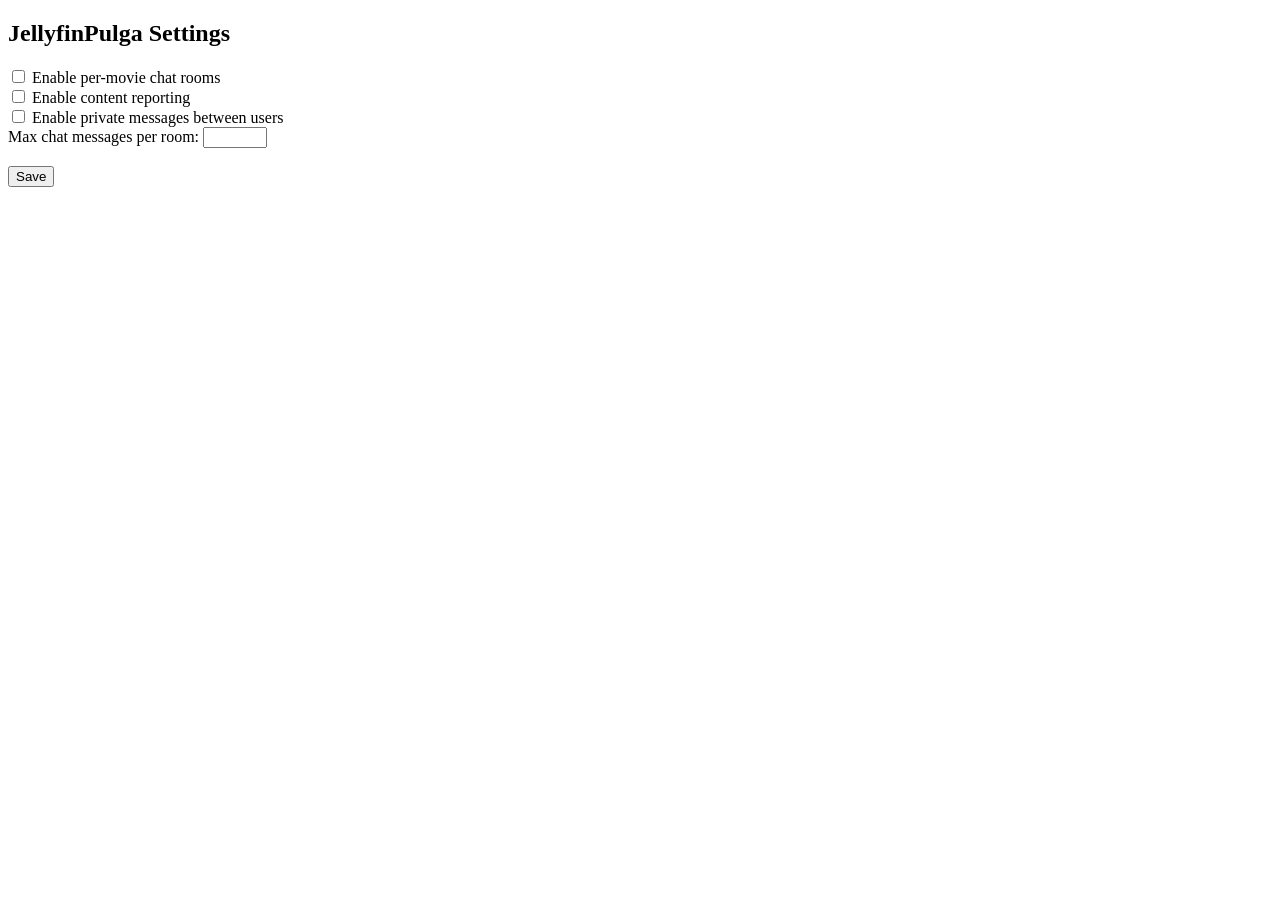
<file: plugin/JellyfinPulga/Web/config.html>
<!DOCTYPE html>
<html>
<head>
  <title>JellyfinPulga</title>
</head>
<body>
  <div id="PulgaConfigPage" data-role="page" class="page type-interior pluginConfigurationPage"
       data-require="emby-checkbox,emby-input">
    <div data-role="content">
      <div class="content-primary">
        <h2>JellyfinPulga Settings</h2>
        <form id="PulgaConfigForm">
          <div class="checkboxContainer">
            <label>
              <input type="checkbox" id="EnableChat" is="emby-checkbox" />
              <span>Enable per-movie chat rooms</span>
            </label>
          </div>
          <div class="checkboxContainer">
            <label>
              <input type="checkbox" id="EnableReporting" is="emby-checkbox" />
              <span>Enable content reporting</span>
            </label>
          </div>
          <div class="checkboxContainer">
            <label>
              <input type="checkbox" id="EnablePrivateMessages" is="emby-checkbox" />
              <span>Enable private messages between users</span>
            </label>
          </div>
          <div class="inputContainer">
            <label for="MaxChatMessages">Max chat messages per room:</label>
            <input type="number" id="MaxChatMessages" is="emby-input" min="50" max="1000" />
          </div>
          <br />
          <button is="emby-button" type="submit" class="raised button-submit block">
            <span>Save</span>
          </button>
        </form>
      </div>
    </div>
  </div>
  <script>
    const PulgaConfig = {
      pluginId: 'e4a1c0d3-7f2b-4a8e-9d6c-3b5f1e0a2c4d'
    };

    document.querySelector('#PulgaConfigPage')
      .addEventListener('pageshow', function () {
        ApiClient.getPluginConfiguration(PulgaConfig.pluginId).then(function (config) {
          document.getElementById('EnableChat').checked = config.EnableChat;
          document.getElementById('EnableReporting').checked = config.EnableReporting;
          document.getElementById('EnablePrivateMessages').checked = config.EnablePrivateMessages;
          document.getElementById('MaxChatMessages').value = config.MaxChatMessages;
        });
      });

    document.getElementById('PulgaConfigForm')
      .addEventListener('submit', function (e) {
        e.preventDefault();
        ApiClient.getPluginConfiguration(PulgaConfig.pluginId).then(function (config) {
          config.EnableChat = document.getElementById('EnableChat').checked;
          config.EnableReporting = document.getElementById('EnableReporting').checked;
          config.EnablePrivateMessages = document.getElementById('EnablePrivateMessages').checked;
          config.MaxChatMessages = parseInt(document.getElementById('MaxChatMessages').value, 10);
          ApiClient.updatePluginConfiguration(PulgaConfig.pluginId, config).then(function () {
            Dashboard.processPluginConfigurationUpdateResult();
          });
        });
      });
  </script>
</body>
</html>
</file>
